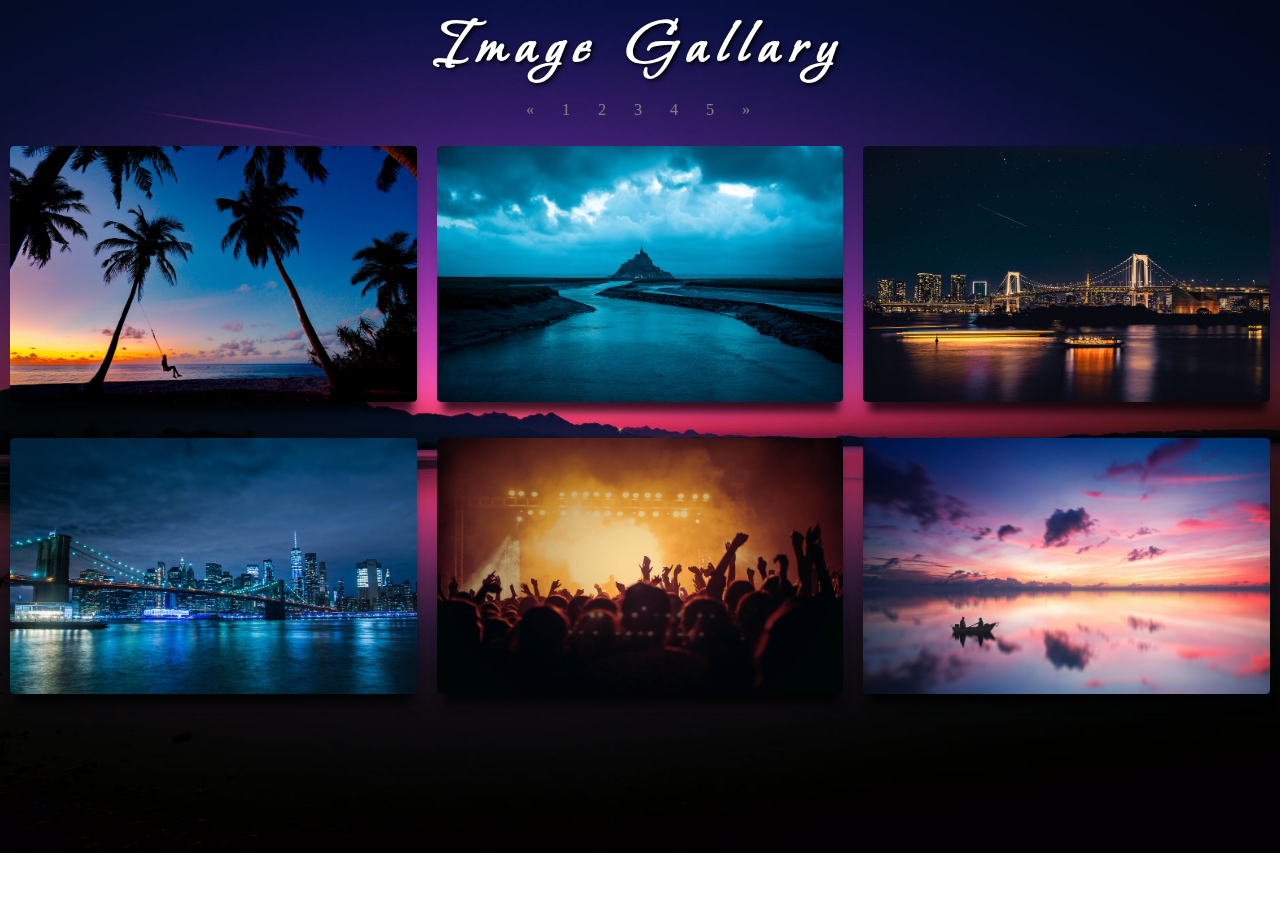
<file: index.html>
<!DOCTYPE html>
<html lang="en">
<head>
    <meta charset="UTF-8">
    <meta http-equiv="X-UA-Compatible" content="IE=edge">
    <meta name="viewport" content="width=device-width, initial-scale=1.0">
    <title>Image Gallary</title>
    <link rel="stylesheet" href="style.css">
</head>
<body>
<script type="text/javascript" src="script.js"></script>
    
</body>
</html>
</file>
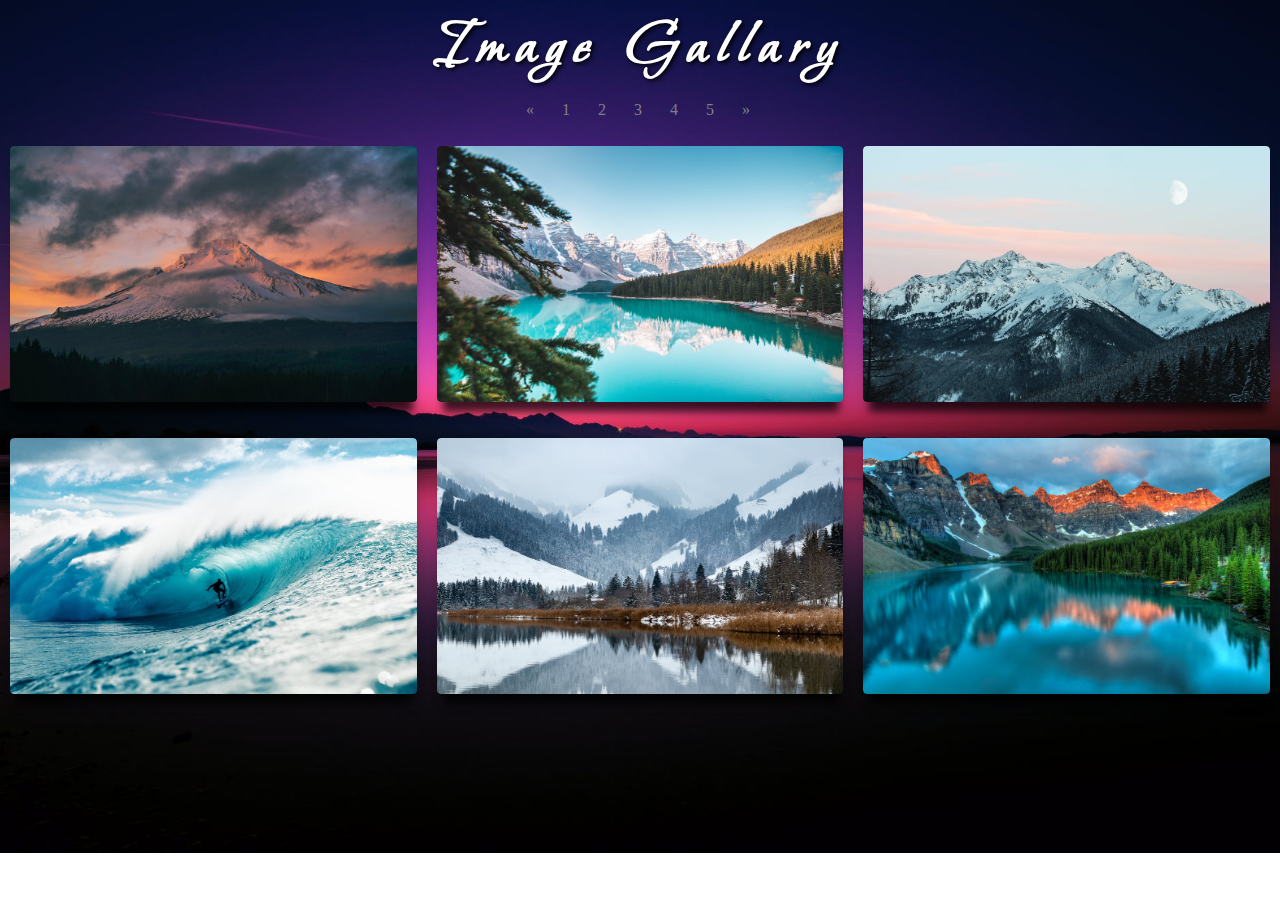
<file: page1.html>
<!DOCTYPE html>
<html lang="en">
<head>
    <meta charset="UTF-8">
    <meta http-equiv="X-UA-Compatible" content="IE=edge">
    <meta name="viewport" content="width=device-width, initial-scale=1.0">
    <title>Nature Pictures</title>
    <link rel="stylesheet" href="style.css">
</head>
<body>
<script type="text/javascript" src="page1script.js"></script>
    
</body>
</html>
</file>
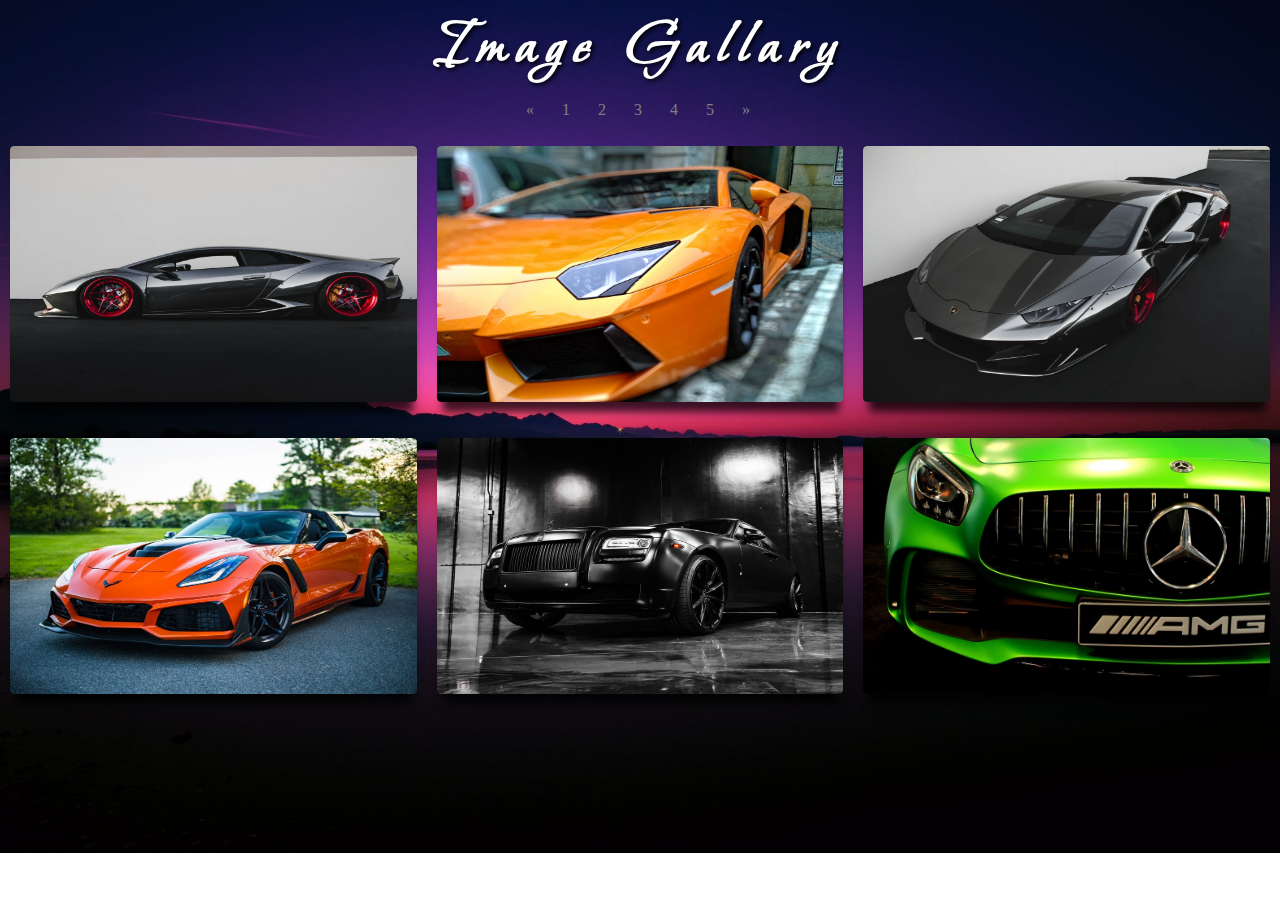
<file: page2.html>
<!DOCTYPE html>
<html lang="en">
<head>
    <meta charset="UTF-8">
    <meta http-equiv="X-UA-Compatible" content="IE=edge">
    <meta name="viewport" content="width=device-width, initial-scale=1.0">
    <title>Car Pictures</title>
    <link rel="stylesheet" href="style.css">
</head>
<body>
<script type="text/javascript" src="page2script.js"></script>
    
</body>
</html>
</file>
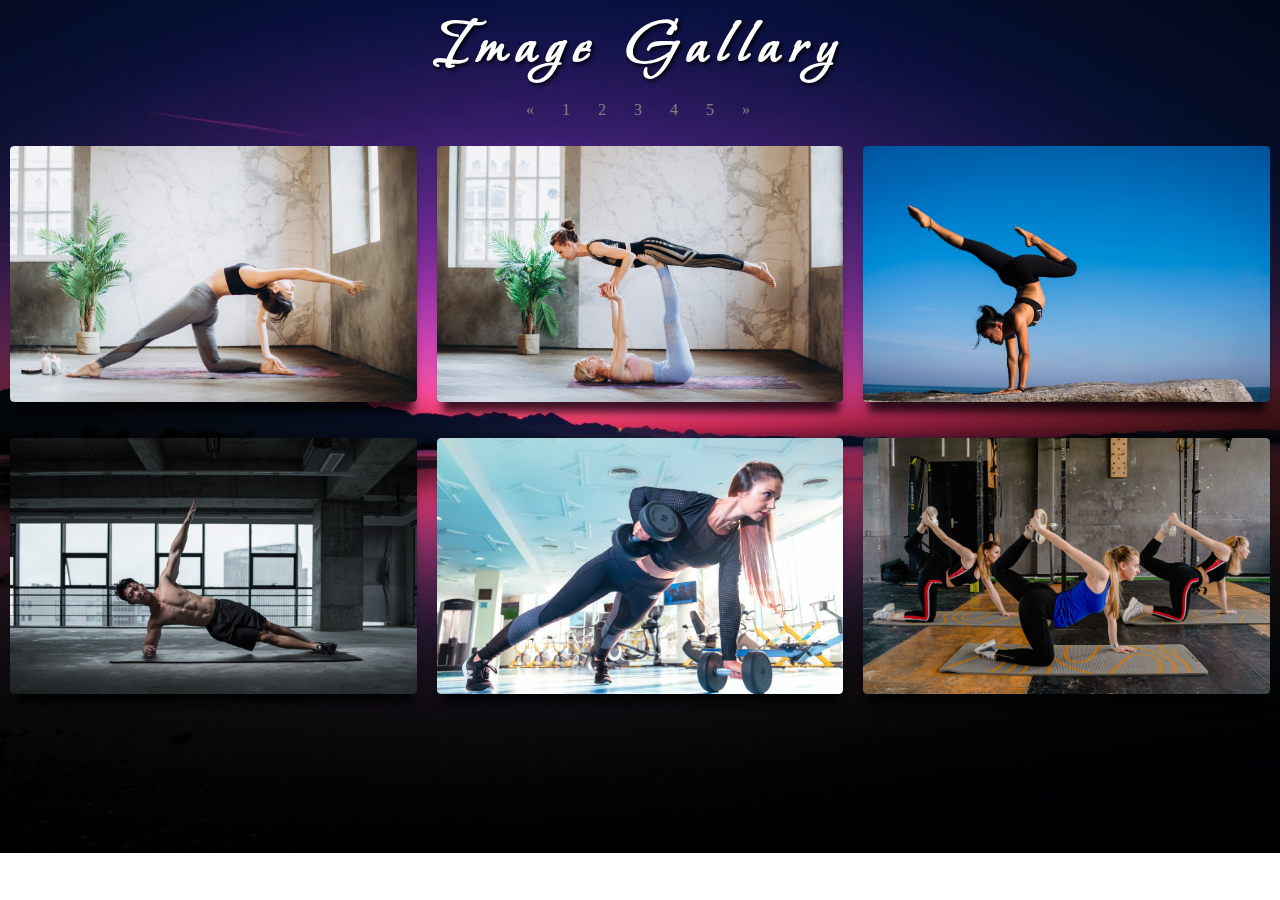
<file: page3.html>
<!DOCTYPE html>
<html lang="en">
<head>
    <meta charset="UTF-8">
    <meta http-equiv="X-UA-Compatible" content="IE=edge">
    <meta name="viewport" content="width=device-width, initial-scale=1.0">
    <title>Fitness</title>
    <link rel="stylesheet" href="style.css">
</head>
<body>
<script type="text/javascript" src="page3script.js"></script>
    
</body>
</html>
</file>
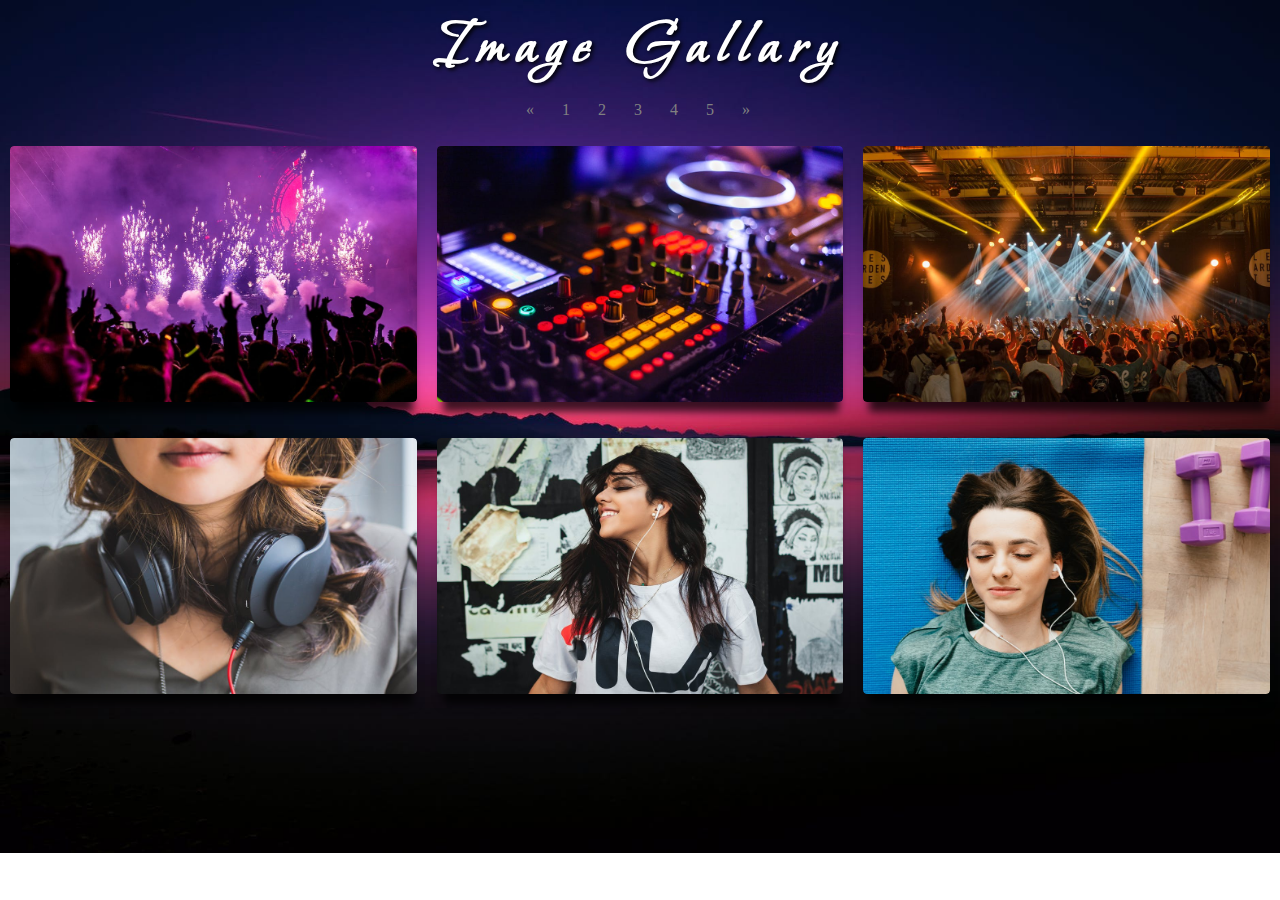
<file: page4.html>
<!DOCTYPE html>
<html lang="en">
<head>
    <meta charset="UTF-8">
    <meta http-equiv="X-UA-Compatible" content="IE=edge">
    <meta name="viewport" content="width=device-width, initial-scale=1.0">
    <title>Music</title>
    <link rel="stylesheet" href="style.css">
</head>
<body>
<script type="text/javascript" src="page4script.js"></script>
    
</body>
</html>
</file>
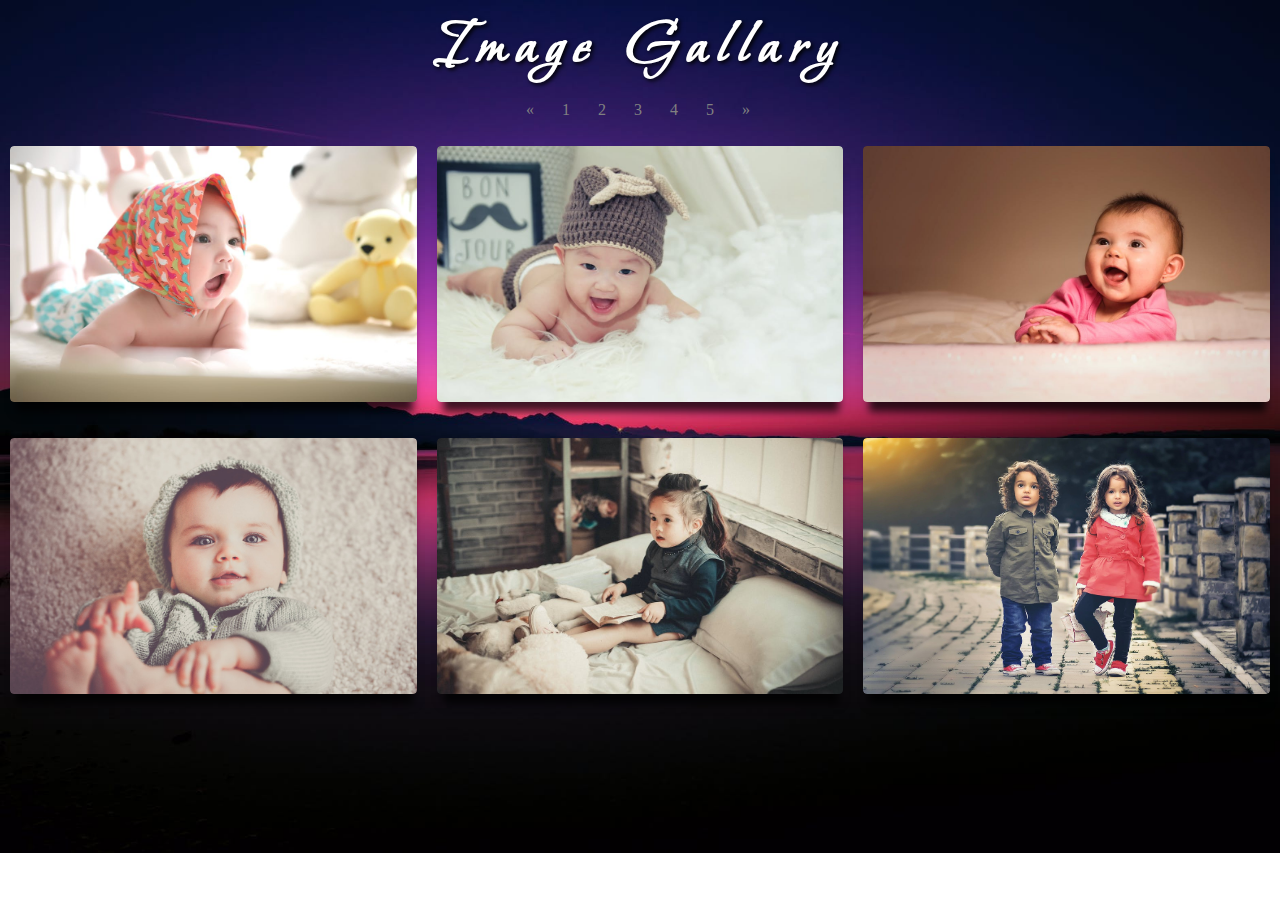
<file: page5.html>
<!DOCTYPE html>
<html lang="en">
<head>
    <meta charset="UTF-8">
    <meta http-equiv="X-UA-Compatible" content="IE=edge">
    <meta name="viewport" content="width=device-width, initial-scale=1.0">
    <title>Cute Babies</title>
    <link rel="stylesheet" href="style.css">
</head>
<body>
<script type="text/javascript" src="page5script.js"></script>
    
</body>
</html>
</file>
<file: style.css>
@import url('https://fonts.googleapis.com/css2?family=Bonheur+Royale&display=swap');

body{
  background-image: url(Background1.jpeg);
  background-repeat: no-repeat;
  background-size: cover;
}
body{
  margin-top: 0px;
  margin-bottom: 0px;
  margin-left: 0px;
  margin-right: 0px;
}

.imageGrid{
  display: flex;
  flex-direction: column;
  gap: 1rem;
  margin-top: 1.5rem;

}
.container1{
  margin: 0%;
  width : 100%;
  height : 100%;
  display : flex;
  flex-direction : column;
  gap: 0.5rem;
}

h1{
  display : flex;
  justify-content: center;
  text-align : center;
  position : relative;
  letter-spacing: 10px;  
  color: white;
  font-size: 4rem;
  font-family: 'Bonheur Royale', cursive;
  text-shadow: 2px 2px 4px #000000;
  margin-top: 10px;
  margin-bottom: 20px;
}

.pics{
  display : flex;
  width : 100%;
  height : auto;
  position : relative;
}

.pics1{
  position: relative;
  display : flex;
  flex-direction: row;
  width : 100%;
  height : auto;  
  }

.first{
  margin: 10px;
  overflow: hidden;
  box-shadow: 1px 15px 8px -5px rgba(0,0,0,0.75);
-webkit-box-shadow: 1px 15px 8px -5px rgba(0,0,0,0.75);
-moz-box-shadow: 1px 15px 8px -5px rgba(0,0,0,0.75);
  
}

.first, img{
  width : 100%;
  height : 16rem;
  border-radius : 4px;
}

img:hover{
    transform : scale(1.2);
    transition: 1s;
}

.navigation{
    display : flex;
    position: absolute;
    top: 6rem;
    left: 40%;
    flex-grow: inherit;
}

/* Pagination links */
.navigation a {
    color: grey;
    padding: 5px 10px;
    text-decoration: none;
    transition: background-color .3s;
    margin: 0 4px;
    border-radius: 50%;
}

/* Style the active/current link */
.navigation a.active {
    background-color: dodgerblue;
    color: white;
  }
  
  .navigation a:hover{
     color: white;
     background-color: #c2367b;
     border:none;
     transform : scale(1.2);
     transition: 0.5s;

  }

  @media(max-width:429px){
    h1{
      font-size: 2rem;
    }    
    
  }

    @media(max-width:590px){
    .pics{
      flex-wrap: wrap;    
      width: 100%;
      height: auto;
    }
    .pics1{
      flex-wrap: wrap;
      width: 100%;
      height: auto;    
    }
  }
  @media(max-width:407px){
    .navigation{
      left: 5%;
      top : 4rem;
      float: left;
    }
  }
</file>
